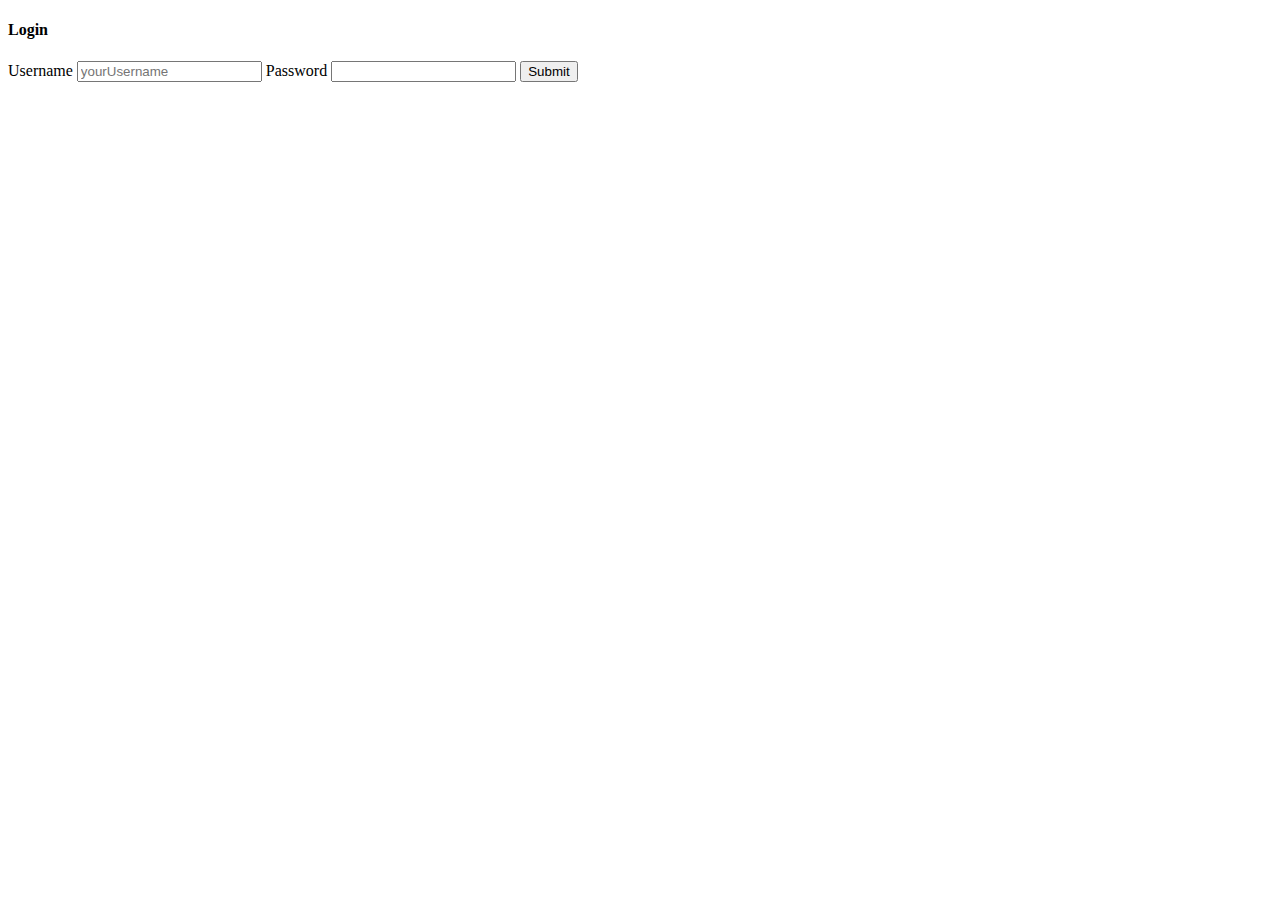
<file: src/main/resources/templates/login.html>
<!DOCTYPE html>
<html lang="en" xmlns:v-on="http://www.w3.org/1999/xhtml" xmlns:th="http://www.w3.org/1999/xhtml">
<head th:replace="fragments/header :: header('Login')" />
<body>
<div id="root">
  <div th:replace="fragments/nav :: nav"></div>
  <div class="container">
    <div class="row">
      <div class="twelve columns">
        <h4 id="loginHeader">Login</h4>
        <div class="six columns align-center">
          <label for="username">Username</label>
          <input v-model="username" class="u-full-width" type="text" placeholder="yourUsername" id="username"/>
          <label for="password">Password</label>
          <input v-model="password" class="u-full-width" type="password" id="password"/>
          <input class="u-full-width button-primary" type="submit" v-on:click="login" value="Submit" />
        </div>
      </div>
    </div>
  </div>
</div>
</body>
<div th:replace="fragments/footer :: foot"></div>
<script>
    var app = new Vue({
        el: '#root',
        mounted() {
            Event.$on('logged-in',function(){
                window.location.replace("/");
            })
        },
        data:{
            username: '',
            password: '',
        },
        methods: {
            login(){
                var params = new URLSearchParams();
                params.append('grant_type', 'password');
                params.append('username', this.username);
                params.append('password',this.password);
                axios({
                    method:'post',
                    url:'api/login',
                    auth:{username:'my-trusted-client',password:'secret'},
                    headers: {"Content-type": "application/x-www-form-urlencoded; charset=utf-8"},
                    data:params
                }).then(function(response){
                    set_cookie("access_token",response.data.access_token);
                    set_cookie("refresh_token",response.data.refresh_token);
                    document.location.replace("/home");
                });
            }
        }
    });
</script>
</html>
</file>
